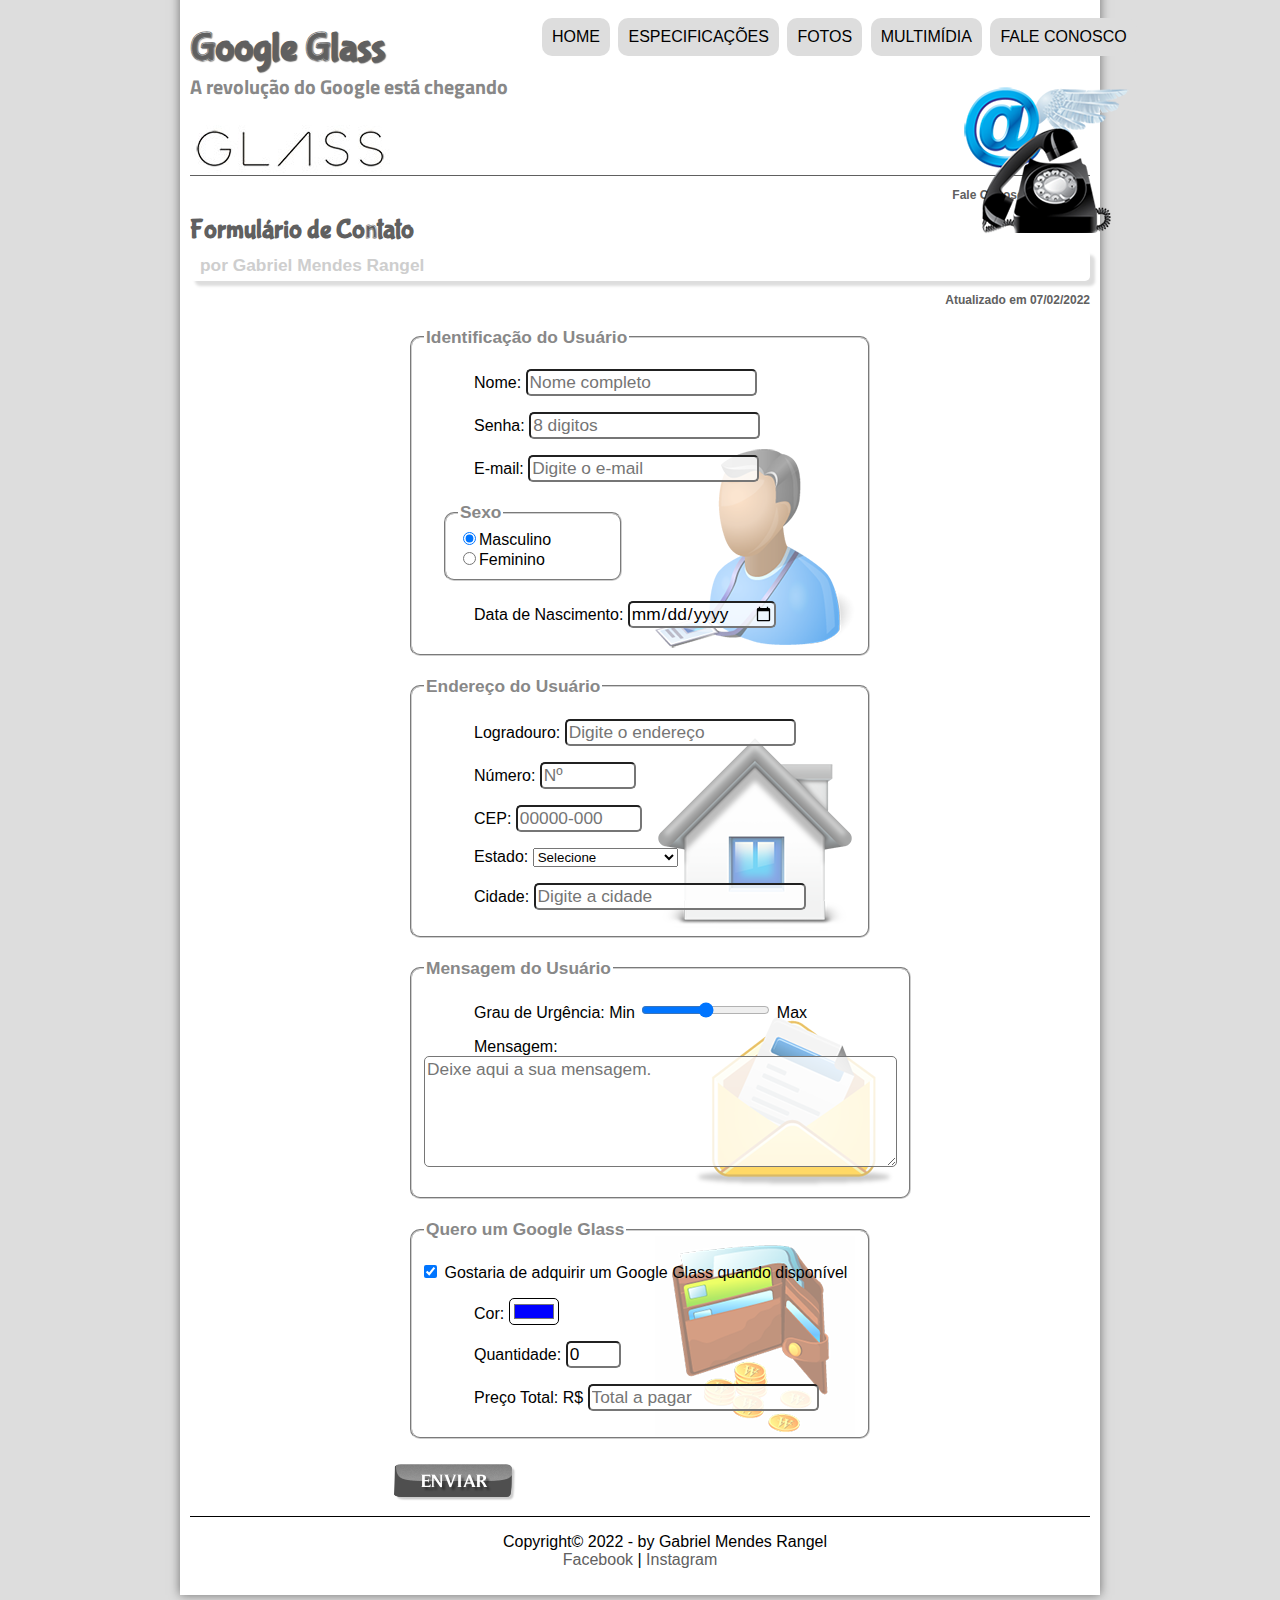
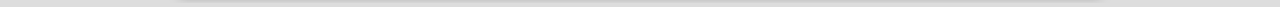
<file: fale-conosco.html>
<!DOCTYPE html>
<html lang="pt-br">

<head>
    <meta charset="UTF-8">
    <meta http-equiv="X-UA-Compatible" content="IE=edge">
    <meta name="viewport" content="width=device-width, initial-scale=1.0">
    <title>Google Glass Fale-Conosco</title>
    <link rel="stylesheet" type="text/css" href="css/estilo.css">
    <link rel="stylesheet" type="text/css" href="css/form.css">
    <script language="javascript" src="javascript/funcoes.js"></script>
    <script>
        function calc_total() {
            var qtd = parseInt(document.getElementById('cQtd').value)
            tot = qtd * 1500;
            document.getElementById('cTot').value = tot; 
        }
    </script>
</head>

<body>
    <div id="interface">
        <header id="cabecalho">
            <hgroup>
                <h1>Google Glass</h1>
                <h2>A revolução do Google está chegando</h2>
            </hgroup>

            <img id="icone" src="imagens/contato.png" alt="Óculos Google Glass">

            <nav id="menu">
                <h1>Menu Principal</h1>
                <ul>
                    <li onmouseover="mudaFoto('imagens/home.png')" onmouseout="mudaFoto('imagens/contato.png')"><a
                            href="index.html">Home</a></li>
                    <li onmouseover="mudaFoto('imagens/especificacoes.png')"
                        onmouseout="mudaFoto('imagens/contato.png')"><a href="specs.html">Especificações</a></li>
                    <li><a href="fotos.html" onmouseover="mudaFoto('imagens/fotos.png')"
                            onmouseout="mudaFoto('imagens/contato.png')">Fotos</a></li>
                    <li onmouseover="mudaFoto('imagens/multimidia.png')" onmouseout="mudaFoto('imagens/contato.png')">
                        <a href="multimidia.html">Multimídia</a></li>
                    <li><a href="fale-conosco.html" onmouseover="mudaFoto('imagens/contato.png')"
                            onmouseout="mudaFoto('imagens/contato.png')">Fale conosco</a></li>
                </ul>
            </nav>
        </header>

        <section id="corpo-full">
            <article id="noticia-principal">
                <header id="cabecalho-artigo">
                    <hgroup>
                        <h3 class="direita">Fale Conosco > Contato</h3>
                        <h1>Formulário de Contato</h1>
                        <h2 style="text-align: left; ">por Gabriel Mendes Rangel</h2>
                        <h3 class="direita">Atualizado em 07/02/2022</h3>
                    </hgroup>
                </header>

        <form method="post" id="fContato" action="mailto:bielmrangel2@gmail.com" oninput="calc_total();">

            <fieldset id="usuario">
                <legend>Identificação do Usuário</legend>
                <p><label for="cnome">Nome: </label><input type="text" name="tnome" id="cnome" size="20" maxlength="20" placeholder="Nome completo"></p>
                <p><label for="csenha">Senha: </label><input type="password" name="tsenha" id="csenha" size="20" maxlength="8" placeholder="8 digitos"></p>
                <p><label for="cmail">E-mail: </label><input type="email" name="tmail" id="cmail" size="20" maxlength="40" placeholder="Digite o e-mail"></p>

                <fieldset id="sexo">
                    <legend>Sexo</legend>
                    <input type="radio" name="tsex" id="cmasc" checked><label for="cmasc">Masculino</label></input><br>
                    <input type="radio" name="tsex" id="cfem"><label for="cfem">Feminino</label></input>
                </fieldset>
                <p>Data de Nascimento: <input type="date" name="tnasc" id="cnasc"></p>
            </fieldset>

            <fieldset id="endereco">
                <legend>Endereço do Usuário</legend>
                <p><label for="cRua">Logradouro: </label><input type="text" name="tRua" id="cRua" size="20" maxlength="40" placeholder="Digite o endereço"></p>
                <p><label for="cNum">Número: </label><input type="number" name="tNum" id="cNum" min="0" max="99999" placeholder="Nº"></p>
                <p><label for="cCep">CEP: </label><input type="number" name="tCep" id="cCep" min="0" max="99999999" placeholder="00000-000"></p>
                <p><label for="cEst">Estado: </label>
                    <select name="tEst" id="cest">
                            <option disabled selected>Selecione</option>
                            <option value="AC">Acre</option>
                            <option value="AL">Alagoas</option>
                            <option value="AP">Amapá</option>
                            <option value="AM">Amazonas</option>
                            <option value="BH">Bahia</option>
                            <option value="CE">Ceará</option>
                            <option value="DF">Distrito Federal</option>
                            <option value="ES">Espírito Santo</option>
                            <option value="GO">Goiás</option>
                            <option value="MA">Maranhão</option>
                            <option value="MT">Mato Grosso</option>
                            <option value="MS">Mato Grosso do Sul</option>
                            <option value="MG">Minas Gerais</option>
                            <option value="PR">Pará</option>
                            <option value="PA">Paraíba</option>
                            <option value="PN">Paraná</option>
                            <option value="PO">Pernambuco</option>
                            <option value="PI">Piauí</option>
                            <option value="RJ">Rio de Janeiro</option>
                            <option value="RN">Rio Grande do Norte</option>
                            <option value="RS">Rio Grande do Sul</option>
                            <option value="RO">Rondônia</option>
                            <option value="RM">Roraima</option>
                            <option value="SC">Santa Catarina</option>
                            <option value="SP">São Paulo</option>
                            <option value="SE">Sergipe</option>
                            <option value="TO">Tocantins</option>
                    </select></p>
                <p><label for="cCid">Cidade: </label><input type="text" name="tCid" id="cCid" size="24" maxlength="40" placeholder="Digite a cidade" list="cidades"></p>
                <datalist id="cidades">
                    <option value="São Paulo"></option>
                    <option value="Rio de Janeiro"></option>
                </datalist>
            </fieldset>

            <fieldset id="mensagem">
                <legend>Mensagem do Usuário</legend>
                <p><label for="cUrg">Grau de Urgência: Min <input type="range" name="tUrg" id="cUrg" min="1" max="3" step="1"> Max</label></p>
                <p><label for="cMsg">Mensagem: <textarea name="tMsg" id="cMsg" cols="45" rows="5" placeholder="Deixe aqui a sua mensagem."></textarea></label></p>
            </fieldset>

            <fieldset id="pedido">    
                <legend>Quero um Google Glass</legend>
                <p><input type="checkbox" name="tPed" id="cPed" checked>
                    <label for="cPed">Gostaria de adquirir um Google Glass quando disponível</label>
                </p>
                <p><label for="cCor">Cor: </label><input type="color" name="tCor" id="cCor" value="#0000FF"></p>
                <p><label for="cQtd">Quantidade: </label><input type="number" name="tQtd" id="cQtd" min="0" max="5" value="0"></p>
                <p><label for="cTot">Preço Total: R$ </label><input type="text" name="tTot" id="cTot" placeholder="Total a pagar" readonly></p>
            </fieldset>    

            <input type="image" src="imagens/botao-enviar.png" name="tEnviar" alt="Botão de enviar">
        </form>

        <footer id="rodape">
            <p>
                Copyright&copy; 2022 - by Gabriel Mendes Rangel <br>
                <a href="https://www.facebook.com/gabriel.mendesrangel" alt="Link para o Facebook" nav="external"
                    target="_blank">Facebook</a> | <a href="https://www.instagram.com/biel_rangel/"
                    alt="Link para o Instagram" nav="external" target="_blank">Instagram</a>
            </p>
        </footer>
    </div>
</body>
</html>
</file>
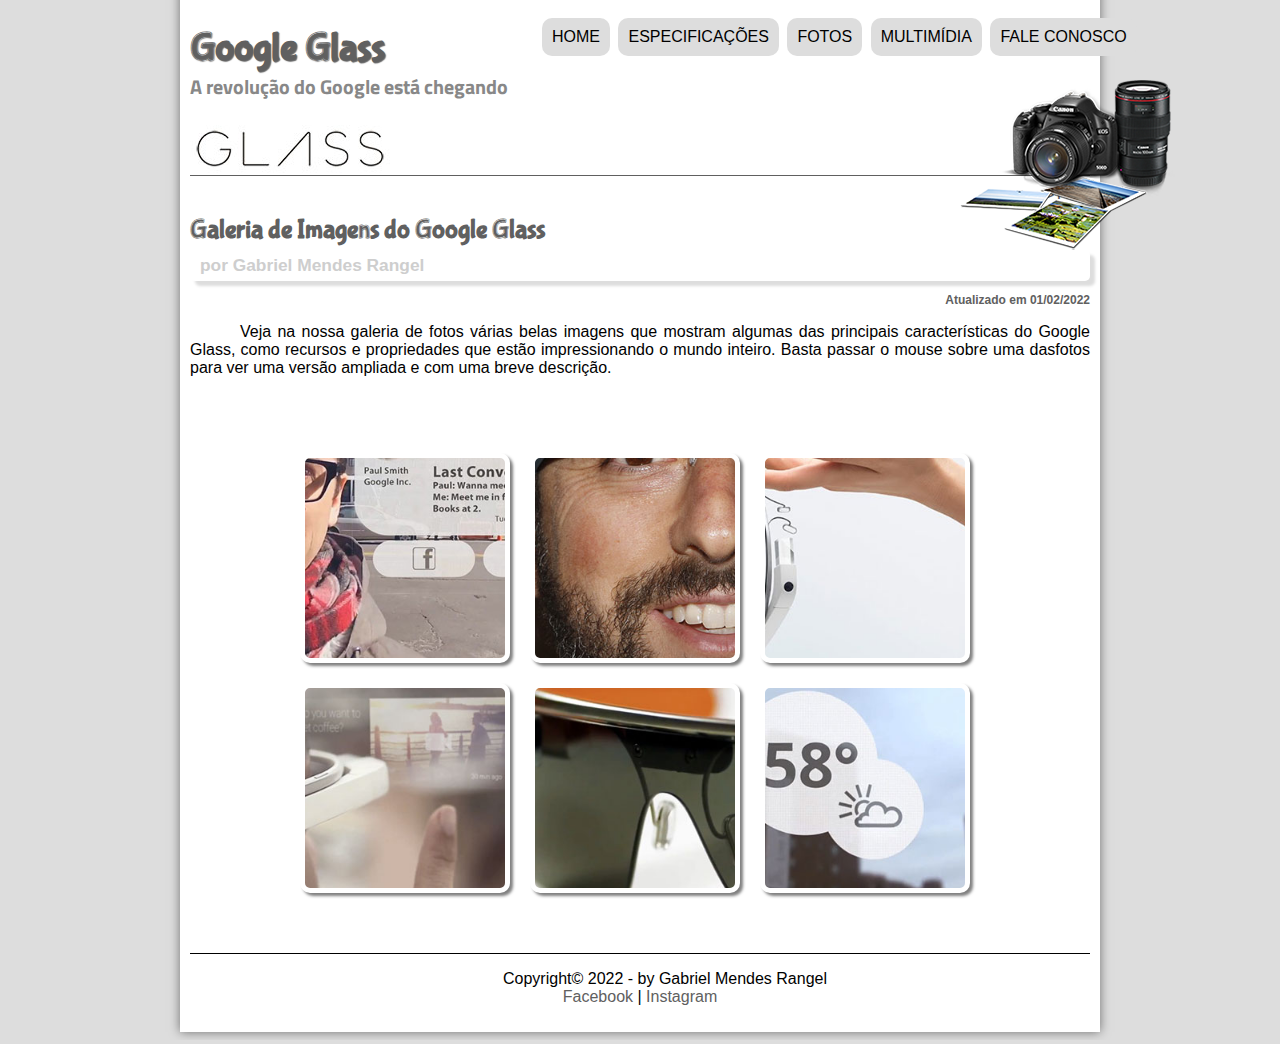
<file: fotos.html>
<!DOCTYPE html>
<html lang="pt-br">

<head>
    <meta charset="UTF-8">
    <meta http-equiv="X-UA-Compatible" content="IE=edge">
    <meta name="viewport" content="width=device-width, initial-scale=1.0">
    <title>Google Glass Fotos</title>
    <link rel="stylesheet" type="text/css" href="css/estilo.css">
    <link rel="stylesheet" href="css/fotos.css">
    <script language="javascript" src="javascript/funcoes.js"></script>
</head>

<body>
    <div id="interface">
        <header id="cabecalho">
            <hgroup>
                <h1>Google Glass</h1>
                <h2>A revolução do Google está chegando</h2>
            </hgroup>

            <img id="icone" src="imagens/fotos.png" alt="Óculos Google Glass">

            <nav id="menu">
                <h1>Menu Principal</h1>
                <ul>
                    <li onmouseover="mudaFoto('imagens/home.png')" onmouseout="mudaFoto('imagens/fotos.png')"><a
                            href="index.html">Home</a></li>
                    <li onmouseover="mudaFoto('imagens/especificacoes.png')"
                        onmouseout="mudaFoto('imagens/fotos.png')"><a href="specs.html">Especificações</a></li>
                    <li><a href="fotos.html" onmouseover="mudaFoto('imagens/fotos.png')"
                            onmouseout="mudaFoto('imagens/fotos.png')">Fotos</a></li>
                    <li onmouseover="mudaFoto('imagens/multimidia.png')" onmouseout="mudaFoto('imagens/fotos.png')"><a
                            href="multimidia.html">Multimídia</a></li>
                    <li><a href="fale-conosco.html" onmouseover="mudaFoto('imagens/contato.png')"
                            onmouseout="mudaFoto('imagens/fotos.png')">Fale conosco</a></li>
                </ul>
            </nav>
        </header>

        <section id="corpo-full">
            <article id="noticia-principal">
                <header id="cabecalho-artigo">
                    <hgroup>
                        <h3 class="direita">Glass > Fotos</h3>
                        <h1>Galeria de Imagens do Google Glass</h1>
                        <h2 style="text-align: left; ">por Gabriel Mendes Rangel</h2>
                        <h3 class="direita">Atualizado em 01/02/2022</h3>
                    </hgroup>
                </header>

        <p>
            Veja na nossa galeria de fotos várias belas imagens que mostram algumas das principais características do Google Glass, como recursos e propriedades que estão impressionando o mundo inteiro. Basta passar o mouse sobre uma dasfotos para ver uma versão ampliada e com uma breve descrição.
        </p>

        <ul id="album-fotos">
            <li id="foto01"><span>Agenda e lembretes</span></li>
            <li id="foto02"><span>Sergey Brin usando o Glass</span></li>
            <li id="foto03"><span>Leve e compacto</span></li>
            <li id="foto04"><span>Sensação de uma tela de 50"</span></li>
            <li id="foto05"><span>Vários tipos de lente</span></li>
            <li id="foto06"><span>Informações importantes</span></li>
        </ul>

        <footer id="rodape">
            <p>
                Copyright&copy; 2022 - by Gabriel Mendes Rangel <br>
                <a href="https://www.facebook.com/gabriel.mendesrangel" alt="Link para o Facebook" nav="external"
                    target="_blank">Facebook</a> | <a href="https://www.instagram.com/biel_rangel/"
                    alt="Link para o Instagram" nav="external" target="_blank">Instagram</a>
            </p>
        </footer>
    </div>
</body>
</html>
</file>
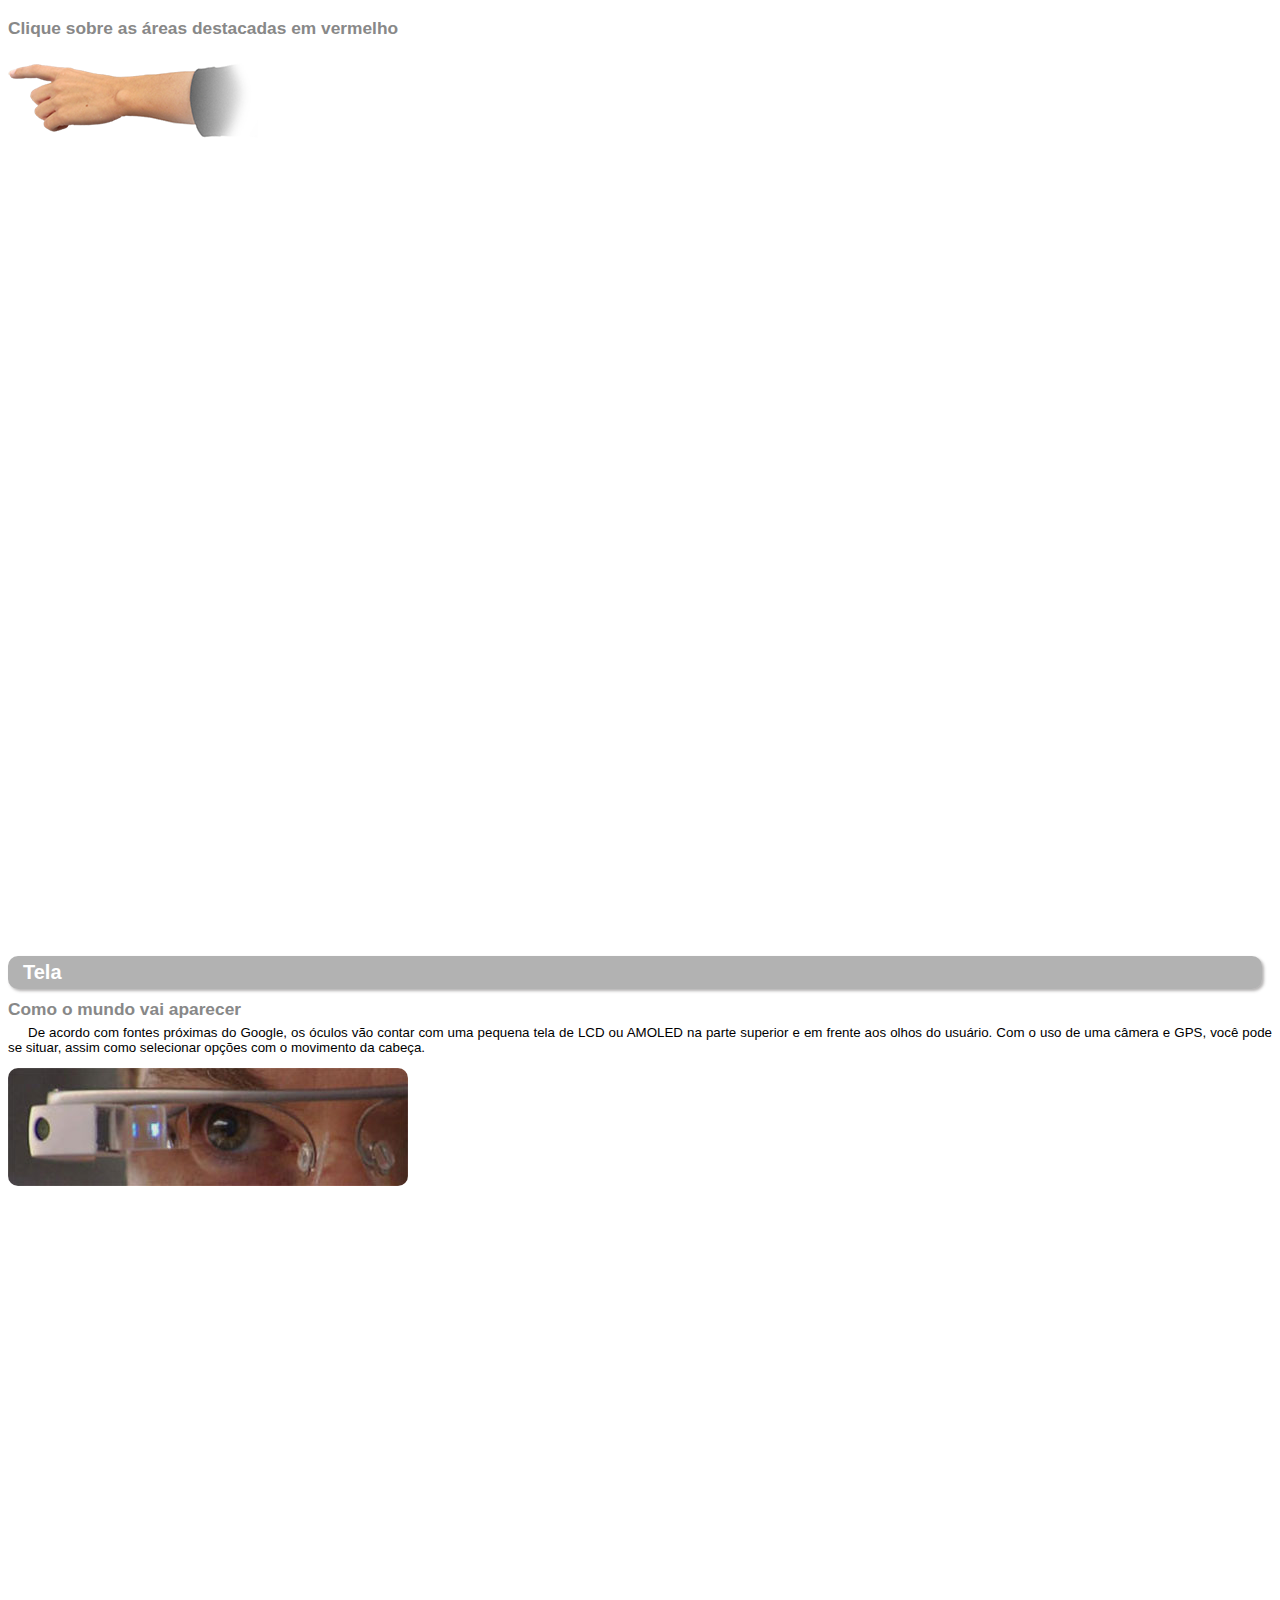
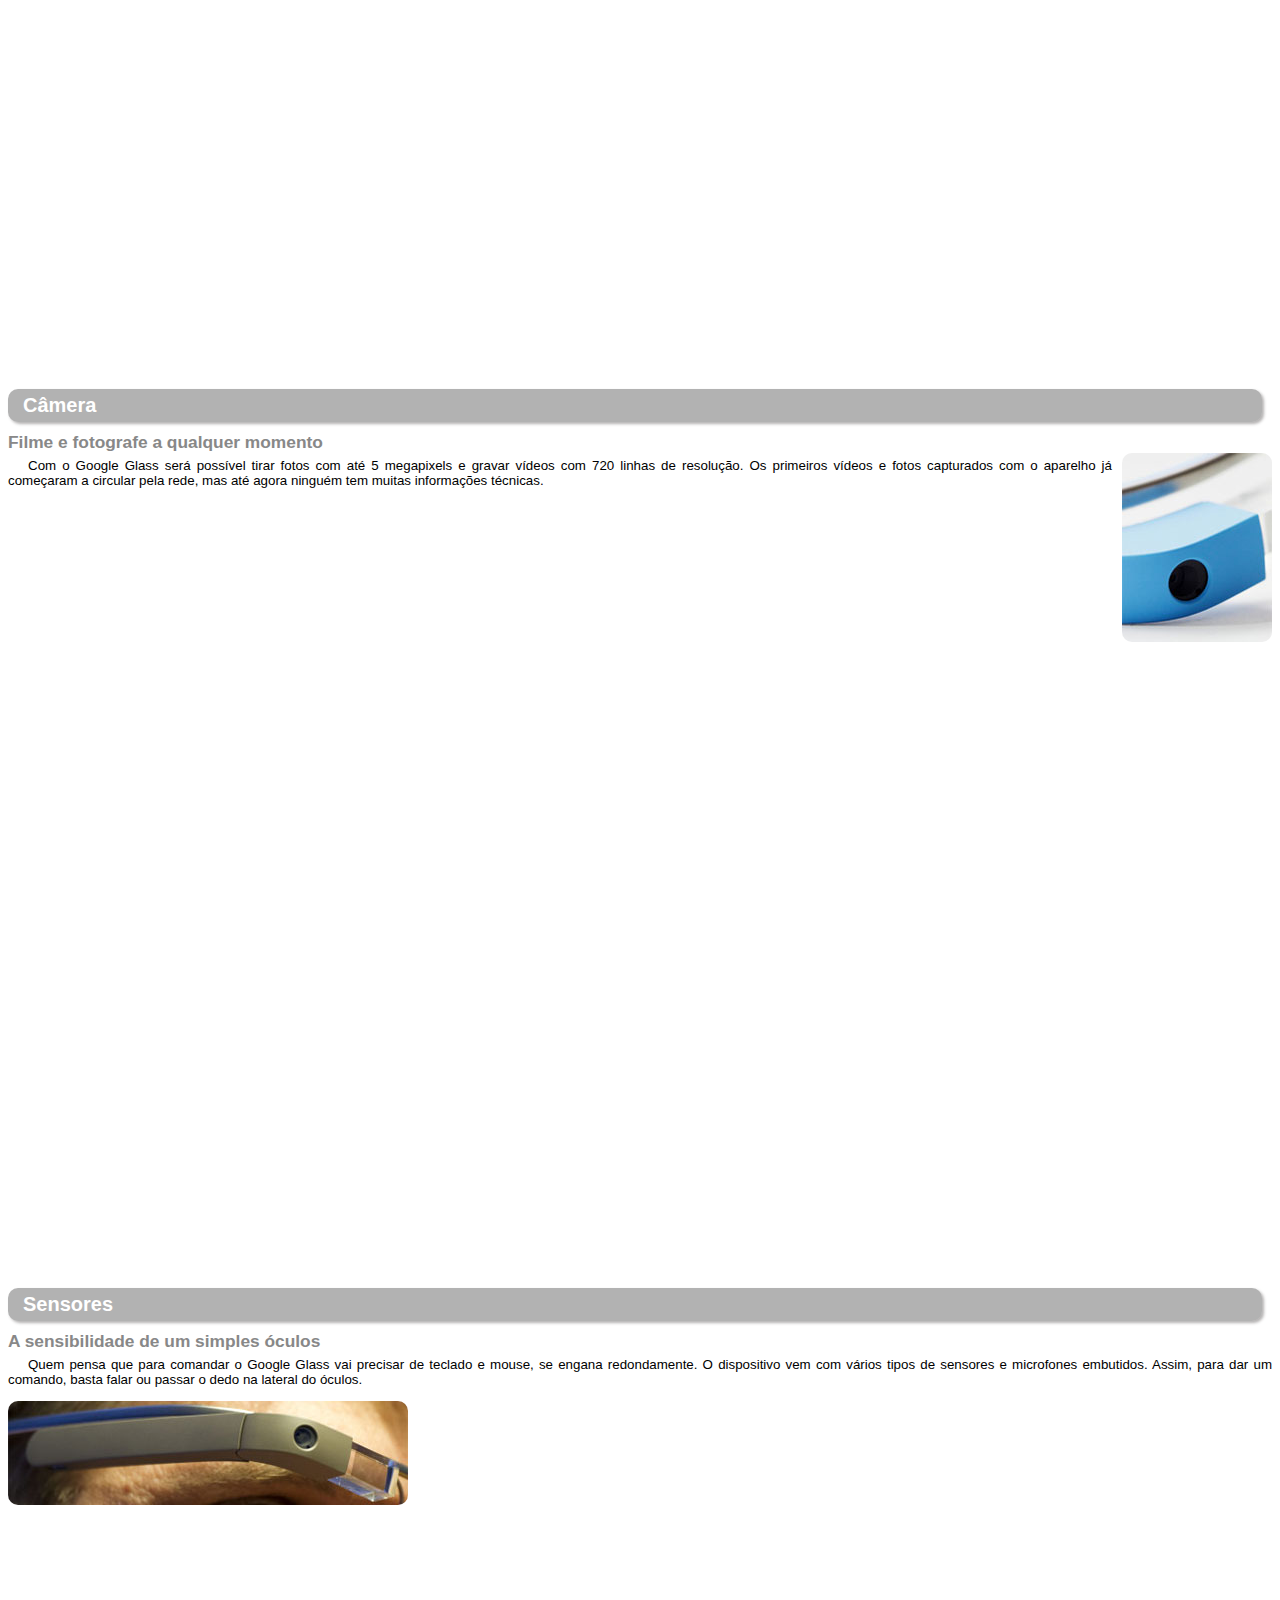
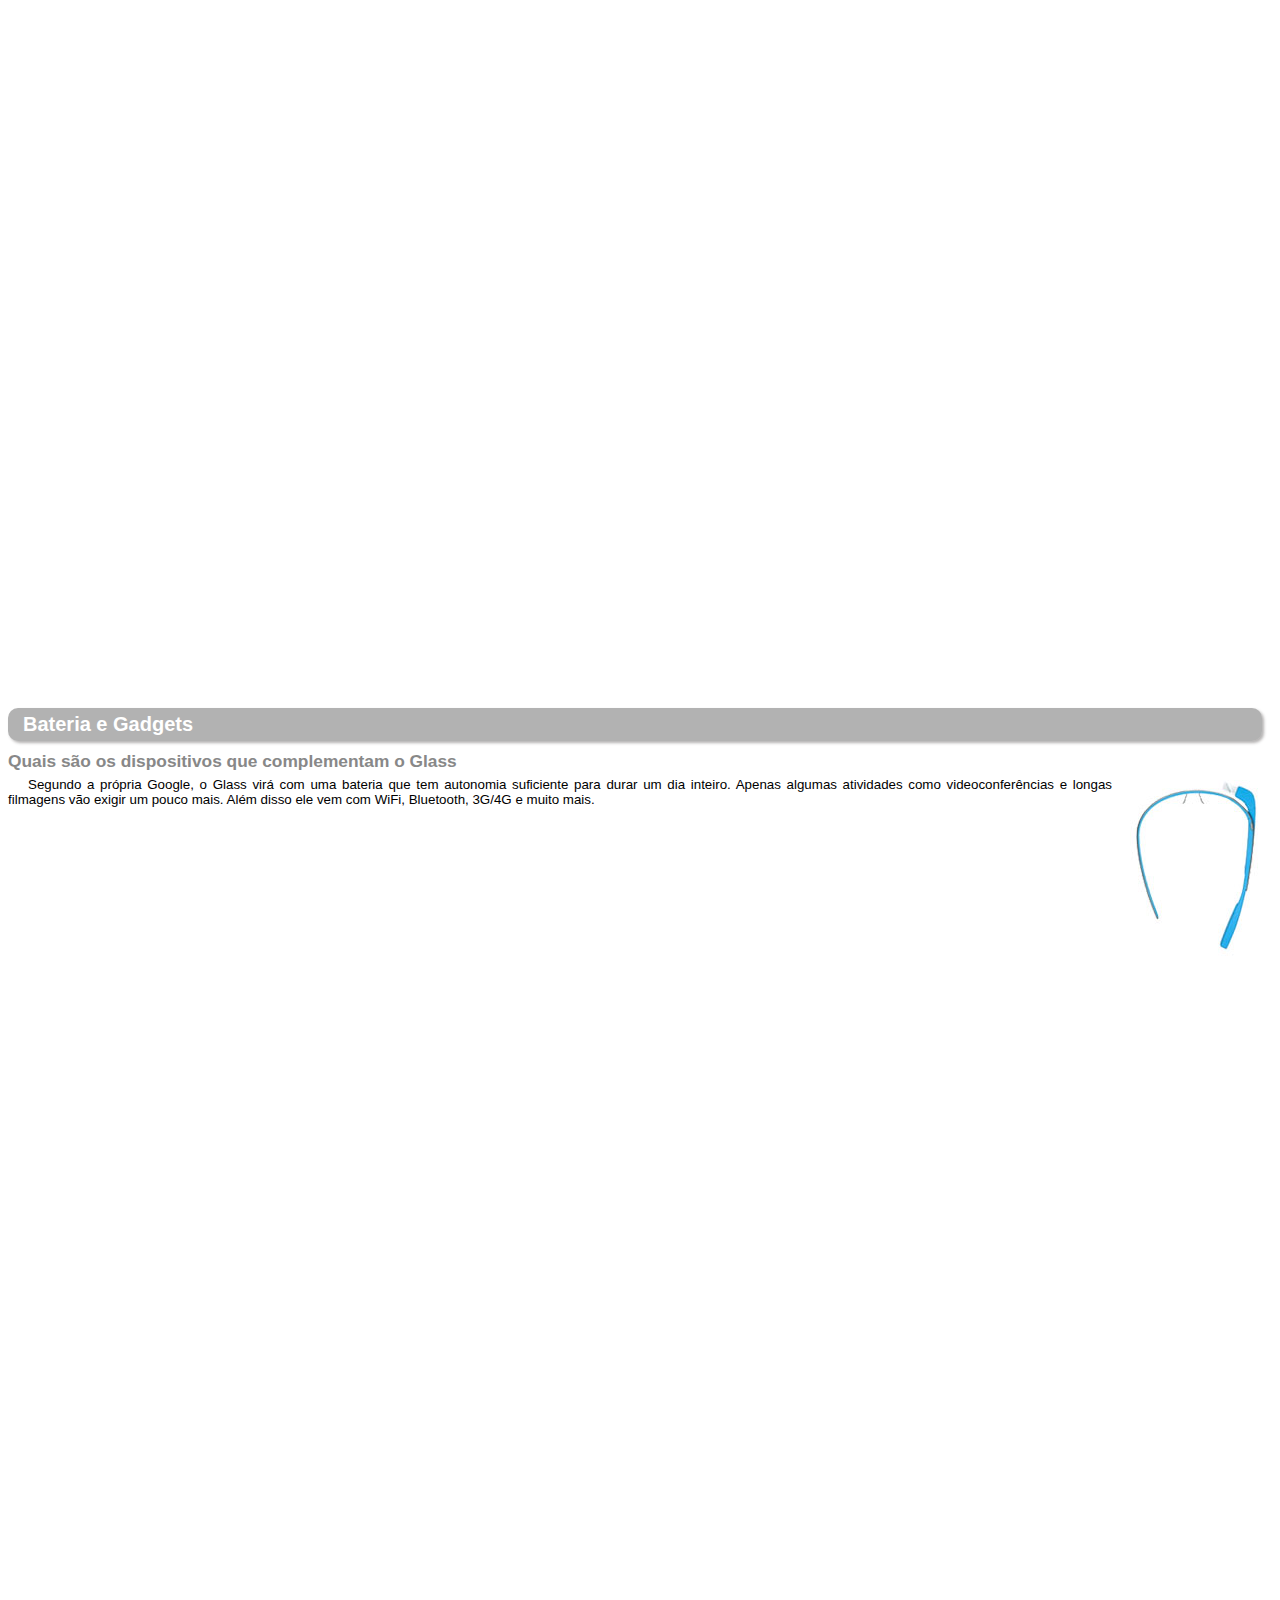
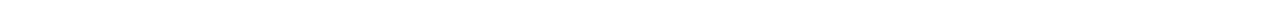
<file: google-glass.html>
<!DOCTYPE html>
<html lang="pt-br">
<head>
    <meta charset="UTF-8">
    <meta http-equiv="X-UA-Compatible" content="IE=edge">
    <meta name="viewport" content="width=device-width, initial-scale=1.0">
    <title>Informações Sobre o Google Glass</title>
    <style>
        body{
            font-family: Arial, Helvetica, sans-serif;
            font-size: 10pt;
        }

        p{
            text-align: justify;
            text-indent: 20px;
            margin-top: 5px;
        }

        article h1{
            font-size: 15pt;
            color: #ffffff;
            background-color: rgba(0, 0, 0, 0.3);
            padding: 5px 0px 5px 15px;
            margin: 0px 10px 0px 0px;
            border-radius: 10px;
            box-shadow: 2px 2px 3px rgba(59, 54, 54, 0.377);
        }

        article h2{
            font-size: 13pt;
            color: #888888;
            margin: 0px;
            padding: 10px 0px 0px 0px;
        }

        article{
            margin-bottom: 800px;
        }

        img.img-center{
            border-radius: 10px;
        }

        img.img-dir{
            display: block;
            float: right;
            margin-left: 10px;
            border-radius: 10px;
        }
    </style>
</head>
<body>

<article id="topo">
    <header>
        <h2>Clique sobre as áreas destacadas em vermelho</h2>
    </header>
    <img src="imagens/mao.png" alt="Mão apontando">
</article>

<article id="tela">
    <header>
        <h1>Tela</h1>
        <h2>Como o mundo vai aparecer</h2>
    </header>
    <p>De acordo com fontes próximas do Google, os óculos vão contar com uma pequena tela de LCD ou AMOLED na parte superior e em frente aos olhos do usuário. Com o uso de uma câmera e GPS, você pode se situar, assim como selecionar opções com o movimento da cabeça.</p>
    <img src="imagens/det-tela.jpg" class="img-center" alt="Tela do Google Glass">
</article>

<article id="camera">
    <header>
        <h1>Câmera</h1>
        <h2>Filme e fotografe a qualquer momento</h2>
    </header>
    <img src="imagens/det-camera.jpg" alt="Camera do Google Glass" class="img-dir">
    <p>Com o Google Glass será possível tirar fotos com até 5 megapixels e gravar vídeos com 720 linhas de resolução. Os primeiros vídeos e fotos capturados com o aparelho já começaram a circular pela rede, mas até agora ninguém tem muitas informações técnicas.</p>
</article>

<article id="sensores">
    <header>
        <h1>Sensores</h1>
        <h2>A sensibilidade de um simples óculos</h2>
    </header>
    <p>Quem pensa que para comandar o Google Glass vai precisar de teclado e mouse, se engana redondamente. O dispositivo vem com vários tipos de sensores e microfones embutidos. Assim, para dar um comando, basta falar ou passar o dedo na lateral do óculos.</p>
    <img src="imagens/det-touch.jpg" class="img-center" alt="Sensores do Google Glass">
</article>

<article id="bateria">
    <header>
        <h1>Bateria e Gadgets</h1>
        <h2>Quais são os dispositivos que complementam o Glass</h2>
    </header>
    <img src="imagens/det-bateria.jpg" alt="Bateria do Google Glass" class="img-dir">
    <p>Segundo a própria Google, o Glass virá com uma bateria que tem autonomia suficiente para durar um dia inteiro. Apenas algumas atividades como videoconferências e longas filmagens vão exigir um pouco mais. Além disso ele vem com WiFi, Bluetooth, 3G/4G e muito mais.</p>
</article>

</body>
</html>
</file>
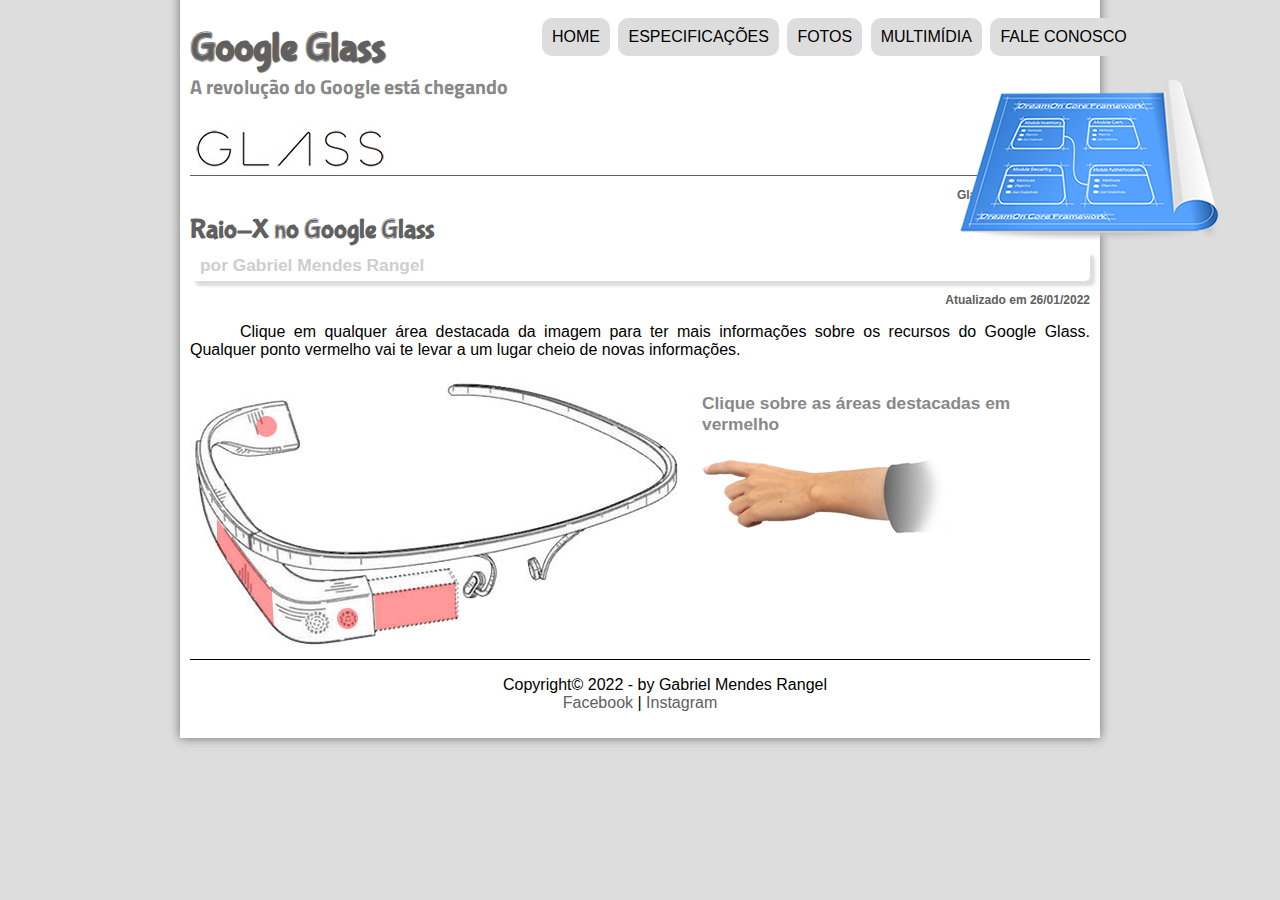
<file: specs.html>
<!DOCTYPE html>
<html lang="pt-br">

<head>
    <meta charset="UTF-8">
    <meta http-equiv="X-UA-Compatible" content="IE=edge">
    <meta name="viewport" content="width=device-width, initial-scale=1.0">
    <title>Google Glass Especificações</title>
    <link rel="stylesheet" type="text/css" href="css/estilo.css">
    <link rel="stylesheet" type="text/css" href="css/specs.css">
    <script language="javascript" src="javascript/funcoes.js"></script>
</head>

<body>
    <div id="interface">
        <header id="cabecalho">
            <hgroup>
                <h1>Google Glass</h1>
                <h2>A revolução do Google está chegando</h2>
            </hgroup>

            <img id="icone" src="imagens/especificacoes.png" alt="Óculos Google Glass">

            <nav id="menu">
                <h1>Menu Principal</h1>
                <ul>
                    <li onmouseover="mudaFoto('imagens/home.png')"
                        onmouseout="mudaFoto('imagens/especificacoes.png')"><a href="index.html">Home</a></li>
                    <li onmouseover="mudaFoto('imagens/especificacoes.png')"
                        onmouseout="mudaFoto('imagens/especificacoes.png')"><a
                            href="specs.html">Especificações</a></li>
                    <li><a href="fotos.html" onmouseover="mudaFoto('imagens/fotos.png')"
                            onmouseout="mudaFoto('imagens/especificacoes.png')">Fotos</a></li>
                    <li onmouseover="mudaFoto('imagens/multimidia.png')"
                        onmouseout="mudaFoto('imagens/especificacoes.png')"><a
                            href="multimidia.html">Multimídia</a></li>
                    <li><a href="fale-conosco.html" onmouseover="mudaFoto('imagens/contato.png')"
                            onmouseout="mudaFoto('imagens/especificacoes.png')">Fale conosco</a></li>
                </ul>
            </nav>
        </header>

        <section id="corpo-full">
            <article id="noticia-principal">
                <header id="cabecalho-artigo">
                    <hgroup>
                        <h3 class="direita">Glass > Especificações</h3>
                        <h1>Raio-X no Google Glass</h1>
                        <h2 style="text-align: left; ">por Gabriel Mendes Rangel</h2>
                        <h3 class="direita">Atualizado em 26/01/2022</h3>
                    </hgroup>
                </header>
                <p>
                    Clique em qualquer área destacada da imagem para ter mais informações sobre os recursos do Google Glass.
                    Qualquer ponto vermelho vai te levar a um lugar cheio de novas informações.
                </p>
                <section id="conteudo">
                    <img src="imagens/glass-esquema-marcado.jpg" alt="Oculos Google Glass" usemap="#meumapa">
                    <map name="meumapa">
                        <area shape="rect" coords="179,202,270,260" href="google-glass.html#tela" target="janela" alt="Tela do Google Glass">
                        <area shape="circle" coords="158,243,12" href="google-glass.html#camera" target="janela" alt="Camera do Google Glass">
                        <area shape="circle" coords="72,52,12" href="google-glass.html#bateria" target="janela" alt="Sensores do Google Glass">
                        <area shape="poly" coords="28,143,83,216,84,249,27,169" href="google-glass.html#sensores" target="janela" alt="Sensores do Google Glass">
                    </map>
                    <iframe src="google-glass.html" name="janela" id="frame-spec" scrolling="no"></iframe>
                </section> 
        </section>   
        
        <footer id="rodape">
            <p>
                Copyright&copy; 2022 - by Gabriel Mendes Rangel <br>
                <a href="https://www.facebook.com/gabriel.mendesrangel" alt="Link para o Facebook" nav="external"
                    target="_blank">Facebook</a> | <a href="https://www.instagram.com/biel_rangel/" alt="Link para o Instagram"
                    nav="external" target="_blank">Instagram</a>
            </p>
        </footer>
    </div>
</body>
</html>
</file>
<file: css/estilo.css>
@charset "UTF-8";

@import url('https://fonts.googleapis.com/css2?family=Titillium+Web&display=swap');

@font-face {
    font-family: 'FonteLogo';
    src: url("../fonts/bubblegum-sans-regular.otf");
}

p{
    text-align: justify;
    text-indent: 50px;
}

a{
    color: #606060;
    text-decoration: none;
}

a:hover{
    text-decoration: underline;
}

body{
    font-family: Arial, Helvetica, sans-serif;
    background-color: #dddddd;
    color: rgba(0, 0, 0, 1);
}

div#interface {
    width: 900px;
    background-color: #ffffff;
    margin: -20px auto 0px auto;
    box-shadow: 0px 0px 10px rgba(0, 0, 0, 0.5);
    padding: 10px;
}

header#cabecalho img#icone{
    position: absolute;
    left: 1210px;
    top: 80px;
}

header#cabecalho{
    border-bottom: 1px #606060 solid;
    height: 150px;
    background: url("../imagens/glass-logo-peq.jpg") no-repeat 0px 100px;
}

header#cabecalho h1{
    font-family: 'FonteLogo', Helvetica, sans-serif;
    font-size: 30pt;
    color: #606060;
    text-shadow: 1px 1px 1px rgba(0, 0, 0, 0.6);
    padding: 0px;
    margin-bottom: 0px;
}

header#cabecalho h2{
    font-family: 'Titillium Web', sans-serif;
    color: #888888;
    font-size: 15pt;
    padding: 0px;
    margin-top: 0px;
}

/* Formatação de imagens com legendas */

figure.foto-legenda{
    position: relative;
    border: 8px solid white;
    box-shadow: 3px 3px 3px rgba(0, 0, 0, 0.5);
    border-radius: 10px;
}

figure.foto-legenda img{
    width: 100%;
    height: 100%;
    border-radius: 10px;
}

figure.foto-legenda figcaption{
    opacity: 0;
    position: absolute;
    top: 0px;
    background-color: rgba(0, 0, 0, 0.4);
    color: white;
    width: 100%;
    height: 100%;
    border-radius: 10px;
    padding: 30px;
    box-sizing: border-box;
    transition: opacity 1s;
}

figure.foto-legenda:hover figcaption{
    opacity: 1;
}

/* Formatação do Menu */

nav#menu{
    display: block;
}

nav#menu ul{
    list-style: none;
    text-transform: uppercase;
    position: absolute;
    top: 0px;
    left: 750px;
}

nav#menu li{
    display: inline-block;
    background-color: #dddddd;
    padding: 10px;
    margin: 2px;
    transition: background-color 1s;
    border-radius: 10px;
    max-width: 1000px;
}

nav#menu li:hover{
    background-color: #606060;
}

nav#menu h1{
    display: none;
}

nav#menu a{
    color: black;
    text-decoration: none;
}

nav#menu a:hover{
    color: #ffffff;
    text-decoration: underline;
}

section#corpo{
    display: block;
    width: 500px;
    float: left;
    border-right: 1px solid #606060;
    padding-right: 15px;
    background-color: #ececec;
    padding: 10px;
    border-radius: 10px;
}

article#noticia-principal h2{
    font-size: 13pt;
    color: #606060;
    background-color: #dddddd;
    padding: 5px 0px 5px 10px;
    margin: 10px 0px 10px 0px;
    border-radius: 5px;
    box-shadow: 3px 3px 3px rgba(0, 0, 0, 0.4);
    text-align: center;
}

header#cabecalho-artigo h1{
    font-family: 'FonteLogo', sans-serif;
    font-size: 20pt;
    color: #606060;
    margin-bottom: 0px;
    margin-top: 0px;
}

header#cabecalho-artigo h2{
    font-size: 13pt;
    color: #cecece;
    background-color: #ffffff;
    margin-top: 5px;
    box-shadow: 5px 5px 3px #dddddd;
}

header#cabecalho-artigo h3{
    font-size: 12px;
    color: #606060;
}

.direita{
    text-align: right;
}

table#tabela{
    border: 1px solid #606060;
    border-spacing: 0px;
    margin-left: auto;
    margin-right: auto;
    border-radius: 10px;
    box-shadow: 2px 2px 5px rgba(0, 0, 0, 0.5);
}

table#tabela td.caption{
    color: #888888;
    font-size: 13pt;
    font-weight: bolder;
    border-radius: 10px 10px 0px 0px;
}

table#tabela td span{
    display: block;
    float: right;
    color: #000000;
    font-size: 8pt;
    margin-top: 10px;
}

table#tabela td{
    border: 1px solid #606060;
    padding: 10px;
    text-align: center;
    vertical-align: middle;
}

table#tabela td.ce{
    color: #ffffff;
    background-color: #606060;
    font-weight: bold;
}

table#tabela td.cd{
    background-color: #cecece;
}

table#tabela td#final{
    border-bottom-left-radius: 10px;
}

table#tabela td#final2{
    border-bottom-right-radius: 10px;
}

aside#lateral{
    display: block;
    width: 350px;
    float: right;
    background-color: #dddddd;
    padding: 10px;
    border-radius: 10px;
    box-shadow: 3px 3px 5px rgba(0, 0, 0, 0.4);
}

aside#lateral h1{
    font-family: FonteLogo, sans-serif;
    font-size: 20pt;
    color: #606060;
    text-align: left;
    margin-top: 0px;
    padding-top: 10px;
    padding-left: 10px;
}

aside#lateral h2{
    background-color: #606060;
    font-size: 13pt;
    color: #ffffff;
    padding: 5px;
    margin-top: 10px;
    box-shadow: 3px 3px 3px rgba(0, 0, 0, 0.5);
    padding: 10px 0px 10px 20px;
    border-radius: 10px;
}

footer#rodape{
    clear: both;
    border-top: 1px solid black;
}

footer#rodape p{
    text-align: center;
}

/* Formatação de vídeo */

video#video01{
    width: 420px;
    display: block;
    position: relative;
    margin: 20px auto 20px auto;
    border-radius: 10px;
}

video#video02{
    width: 340px;
    border-radius: 10px;
    display: block;
    position: relative;
    margin: auto;
}

/* Media Queries */

@media (max-width: 1680px){
    nav#menu ul{
        position: absolute;
        margin-left: -120px;
    }

    header#cabecalho img#icone{
        position: absolute;
        left: 1080px;
        top: 80px;
    }
}

@media (max-width: 1440px){
    nav#menu ul{
        position: absolute;
        margin-left: -250px;
    }

    header#cabecalho img#icone{
        position: absolute;
        left: 960px;
        top: 80px;
    }
}

@media (max-width: 1024px){
    nav#menu ul{
        position: absolute;
        margin-left: -450px;
    }

    header#cabecalho img#icone{
        position: absolute;
        left: 560px;
        top: 80px;
    }
}

@media (max-width: 375px){
    nav#menu ul{
        position: absolute;
        margin-left: -770px;
        margin-top: 180px;
        max-width: 375px;
    }

    header#cabecalho img#icone{
        display: none;
    }

    header#cabecalho-artigo h1{
        margin-top: 90px;
        min-width: 350px;
        padding: 5px 0px 5px 0px;
    }

    body{
        max-width: 375px;
    }

    section#corpo{
        max-width: 318px;
    }

    .direita{
        display: none;
    }

    p{
        padding: 5px;
        font-size: 15px;
    }

    section#img{
        width: 100%;
    }
}
</file>
<file: css/form.css>
@charset "UTF-8";

form{
    width: 500px;
    margin: auto;
}

input, textarea{
    font-family: sans-serif;
    font-weight: normal;
    font-size: 13pt;
    border-radius: 5px;
    background-color: rgba(255, 255, 255, 0.8);
}

input:hover, textarea:hover{
    background-color: #dddddd;
}

fieldset{
    margin: 20px;
    border-radius: 10px;
    border-color: #cecece;
}

fieldset#sexo{
    width: 150px;
}

legend{
    color: #888888;
    font-weight: bold;
    font-size: 13pt;
    font-family: sans-serif;
}

fieldset#usuario{
    background: url("../imagens/icone-contato.png") no-repeat 95% 95%;
}

fieldset#endereco{
    background: url("../imagens/icone-endereco.png") no-repeat 95% 95%;
}

fieldset#mensagem{
    background: url("../imagens/icone-mensagem.png") no-repeat 95% 95%;
}

fieldset#contato{
    background: url("../imagens/icone-mensagem.png") no-repeat 95% 95%;
}

fieldset#pedido{
    background: url("../imagens/icone-pagamento.png") no-repeat 95% 95%;
}

fieldset#pedido input#cPed{
    margin-left: -50px;
}
</file>
<file: css/fotos.css>
@charset "UTF-8";

ul#album-fotos{
    width: 700px;
    margin: 0px auto;
    padding: 50px;
    overflow: hidden;
    list-style: none;
}

ul#album-fotos li{
    float: left;
    width: 200px;
    height: 200px;
    margin: 10px;
    border: 5px solid #ffffff;
    border-radius: 10px;
    box-shadow: 3px 3px 3px rgba(0, 0, 0, 0.5);
    background-color: #ffffff;
    -webkit-transition: all 0.4s ease-in;
}

ul#album-fotos li span{
    opacity: 0;
    color: #ffffff;
    text-shadow: 1px 1px 1px #000000;
    background-color: rgba(0, 0, 0, 0.5);
    font-size: 9pt;
    line-height: 370px;
    padding: 5px;
}

ul#album-fotos li:hover{
    -webkit-transform: scale(1.5);
}

ul#album-fotos li:hover span{
    opacity: 1;
}

ul#album-fotos li#foto01{
    background: url(../imagens/galeria-01.jpg) no-repeat;
    background-position: 50% 50%;
    background-size: 400px 400px;
    background-color: #ffffff;
}

ul#album-fotos li#foto01:hover{
    background-position: 0px 0px;
    background-size: 200px 200px;
}

ul#album-fotos li#foto02{
    background: url(../imagens/galeria-02.jpg) no-repeat;
    background-position: 50% 50%;
    background-size: 400px 400px;
    background-color: #ffffff;
}

ul#album-fotos li#foto02:hover{
    background-position: 0px 0px;
    background-size: 200px 200px;
}

ul#album-fotos li#foto03{
    background: url(../imagens/galeria-03.jpg) no-repeat;
    background-position: 50% 50%;
    background-size: 400px 400px;
    background-color: #ffffff;
}

ul#album-fotos li#foto03:hover{
    background-position: 0px 0px;
    background-size: 200px 200px;
}

ul#album-fotos li#foto04{
    background: url(../imagens/galeria-04.jpg) no-repeat;
    background-position: 50% 50%;
    background-size: 400px 400px;
    background-color: #ffffff;
}

ul#album-fotos li#foto04:hover{
    background-position: 0px 0px;
    background-size: 200px 200px;
}

ul#album-fotos li#foto05{
    background: url(../imagens/galeria-05.jpg) no-repeat;
    background-position: 50% 50%;
    background-size: 400px 400px;
    background-color: #ffffff;
}

ul#album-fotos li#foto05:hover{
    background-position: 0px 0px;
    background-size: 200px 200px;
}

ul#album-fotos li#foto06{
    background: url(../imagens/galeria-06.jpg) no-repeat;
    background-position: 50% 50%;
    background-size: 400px 400px;
    background-color: #ffffff;
}

ul#album-fotos li#foto06:hover{
    background-position: 0px 0px;
    background-size: 200px 200px;
}
</file>
<file: css/specs.css>
@charset "UTF-8";

section#conteudo{
    width: 1000px;
    margin: auto;
}

iframe#frame-spec{
    width: 400px;
    height: 280px;
    border: none;
    overflow: hidden;
}
</file>
